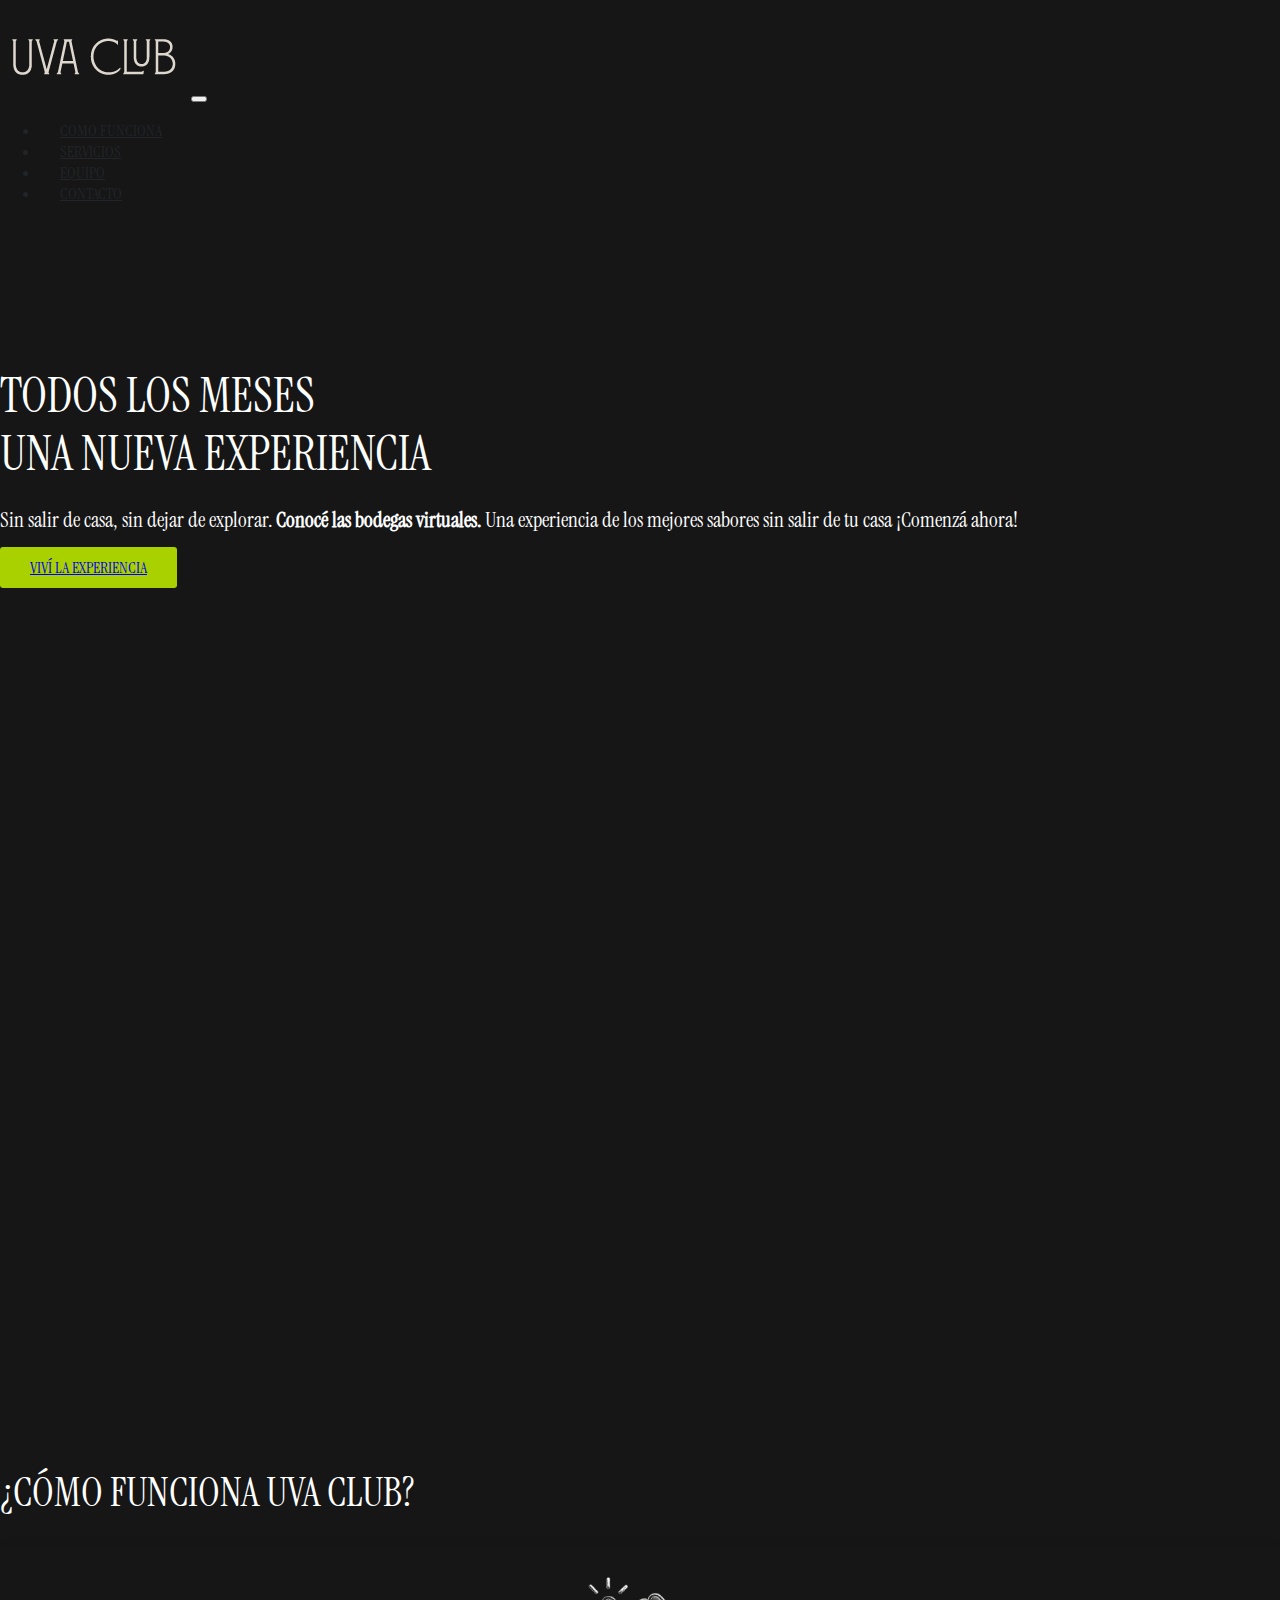
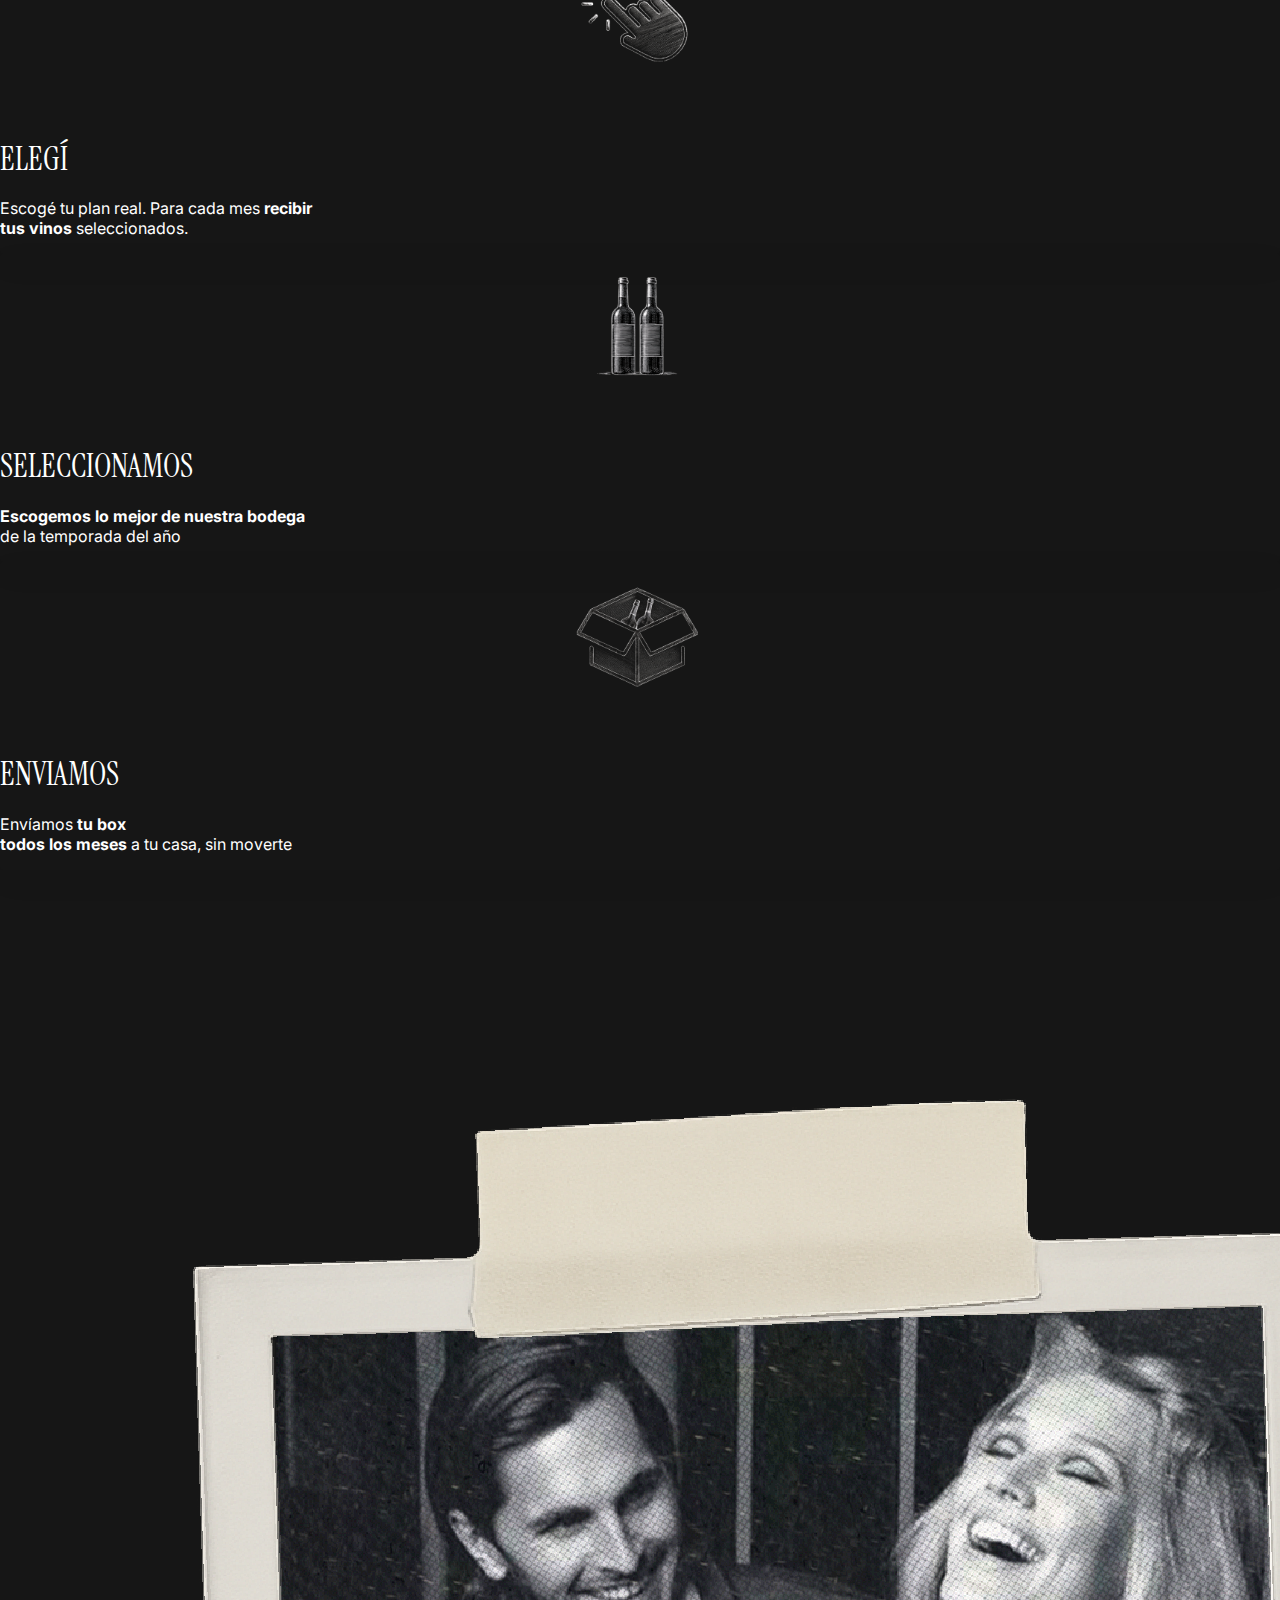
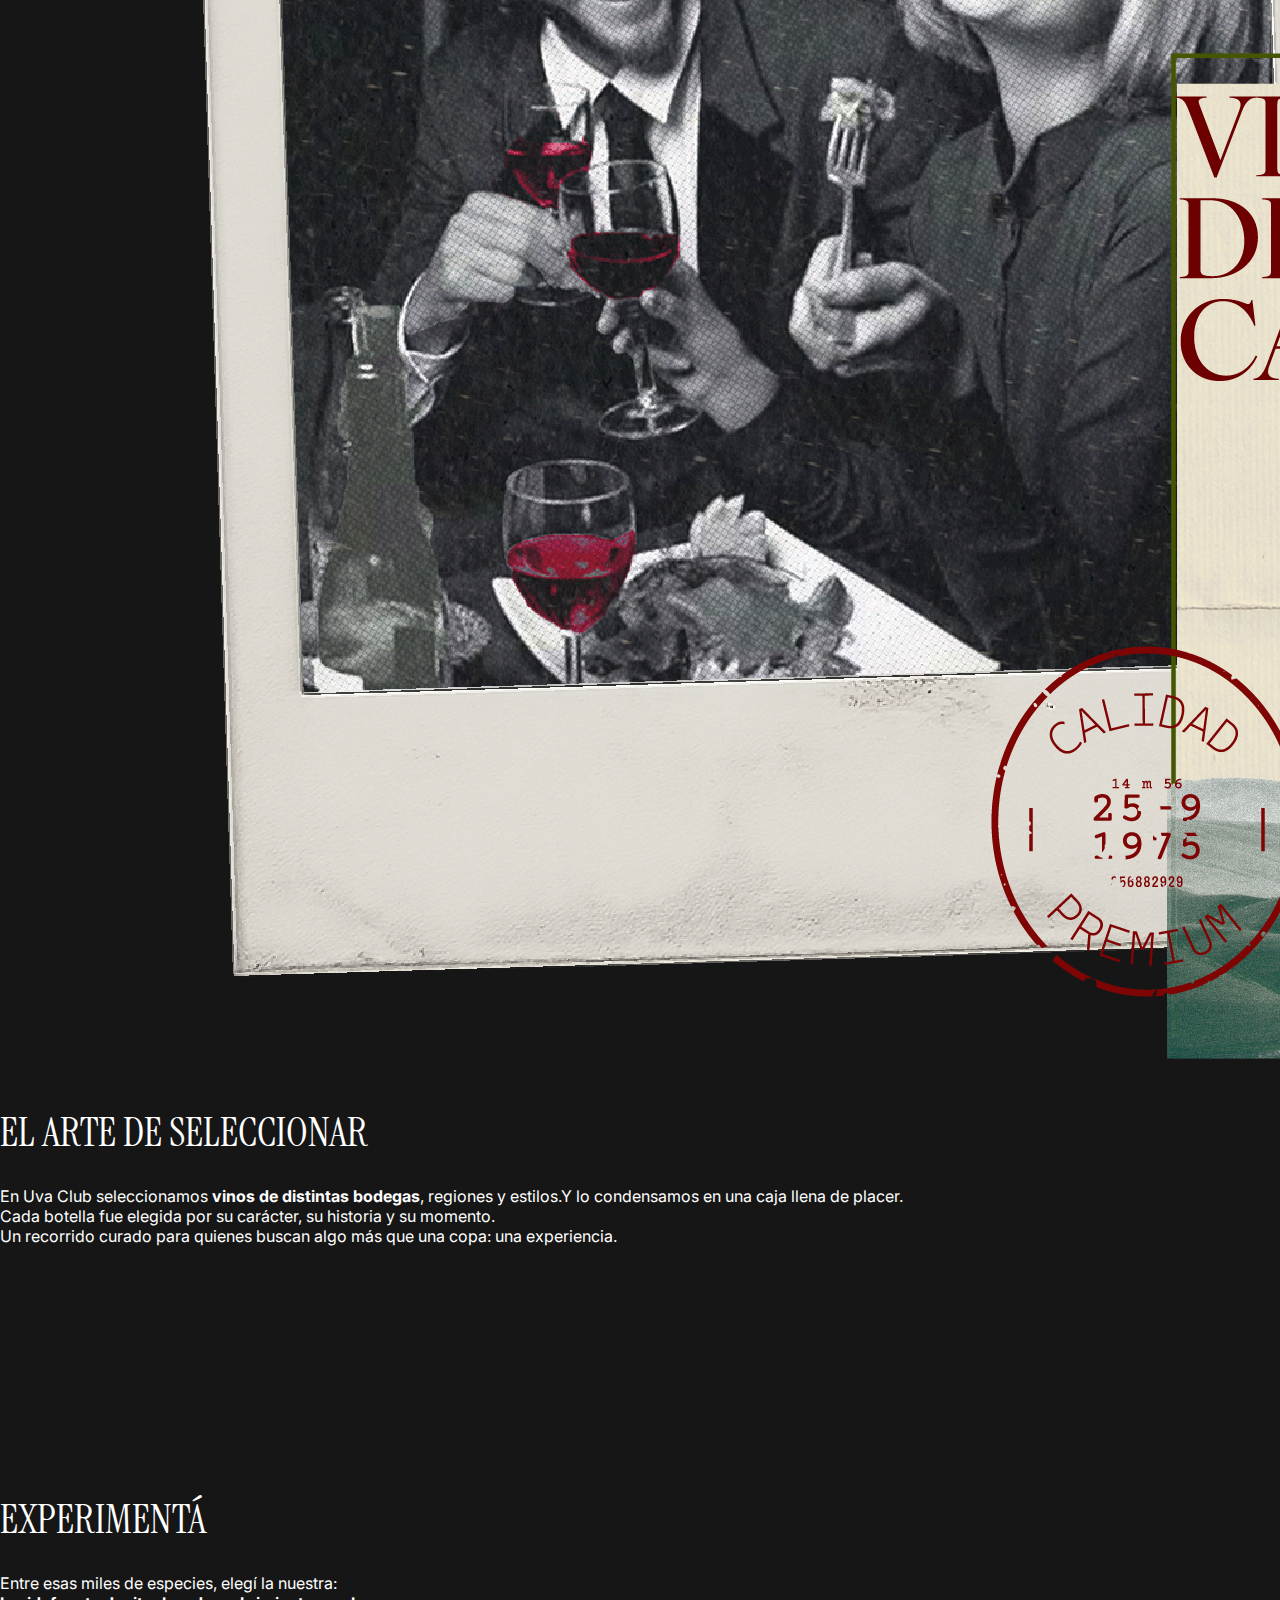
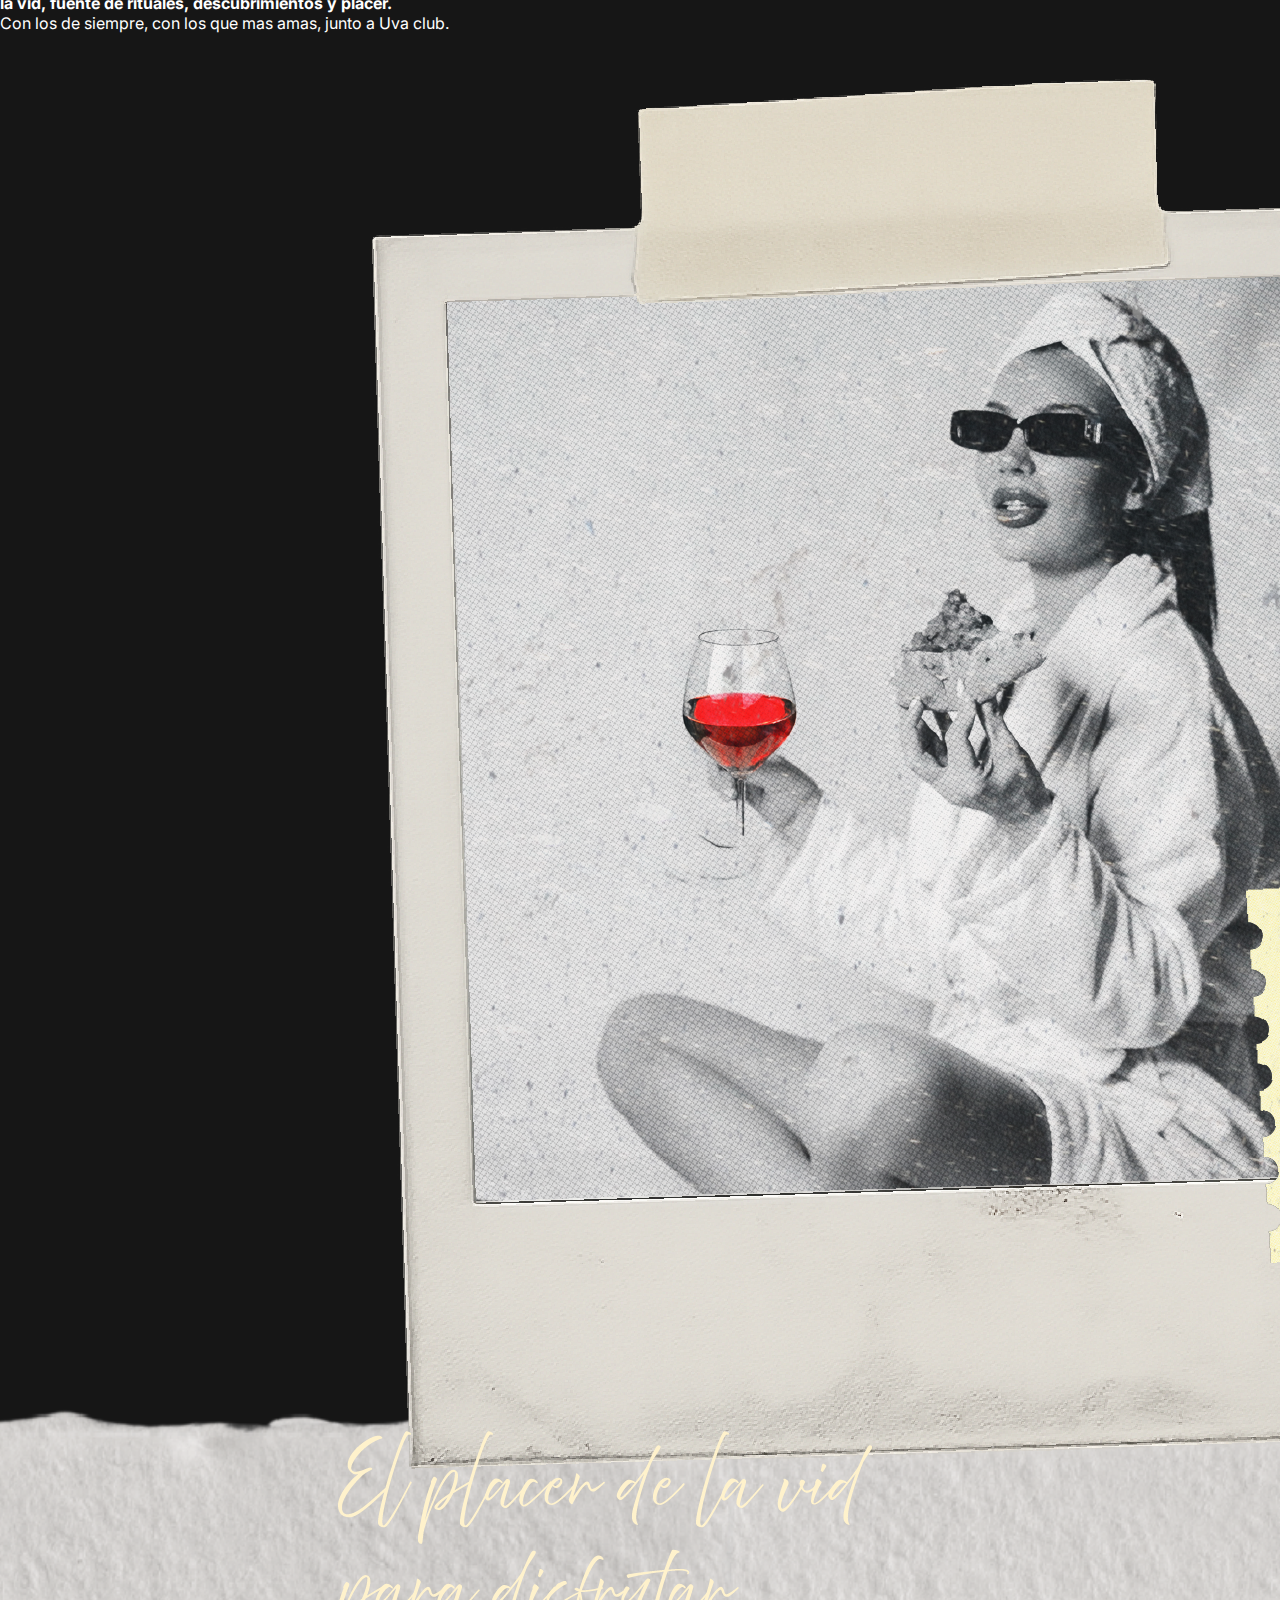
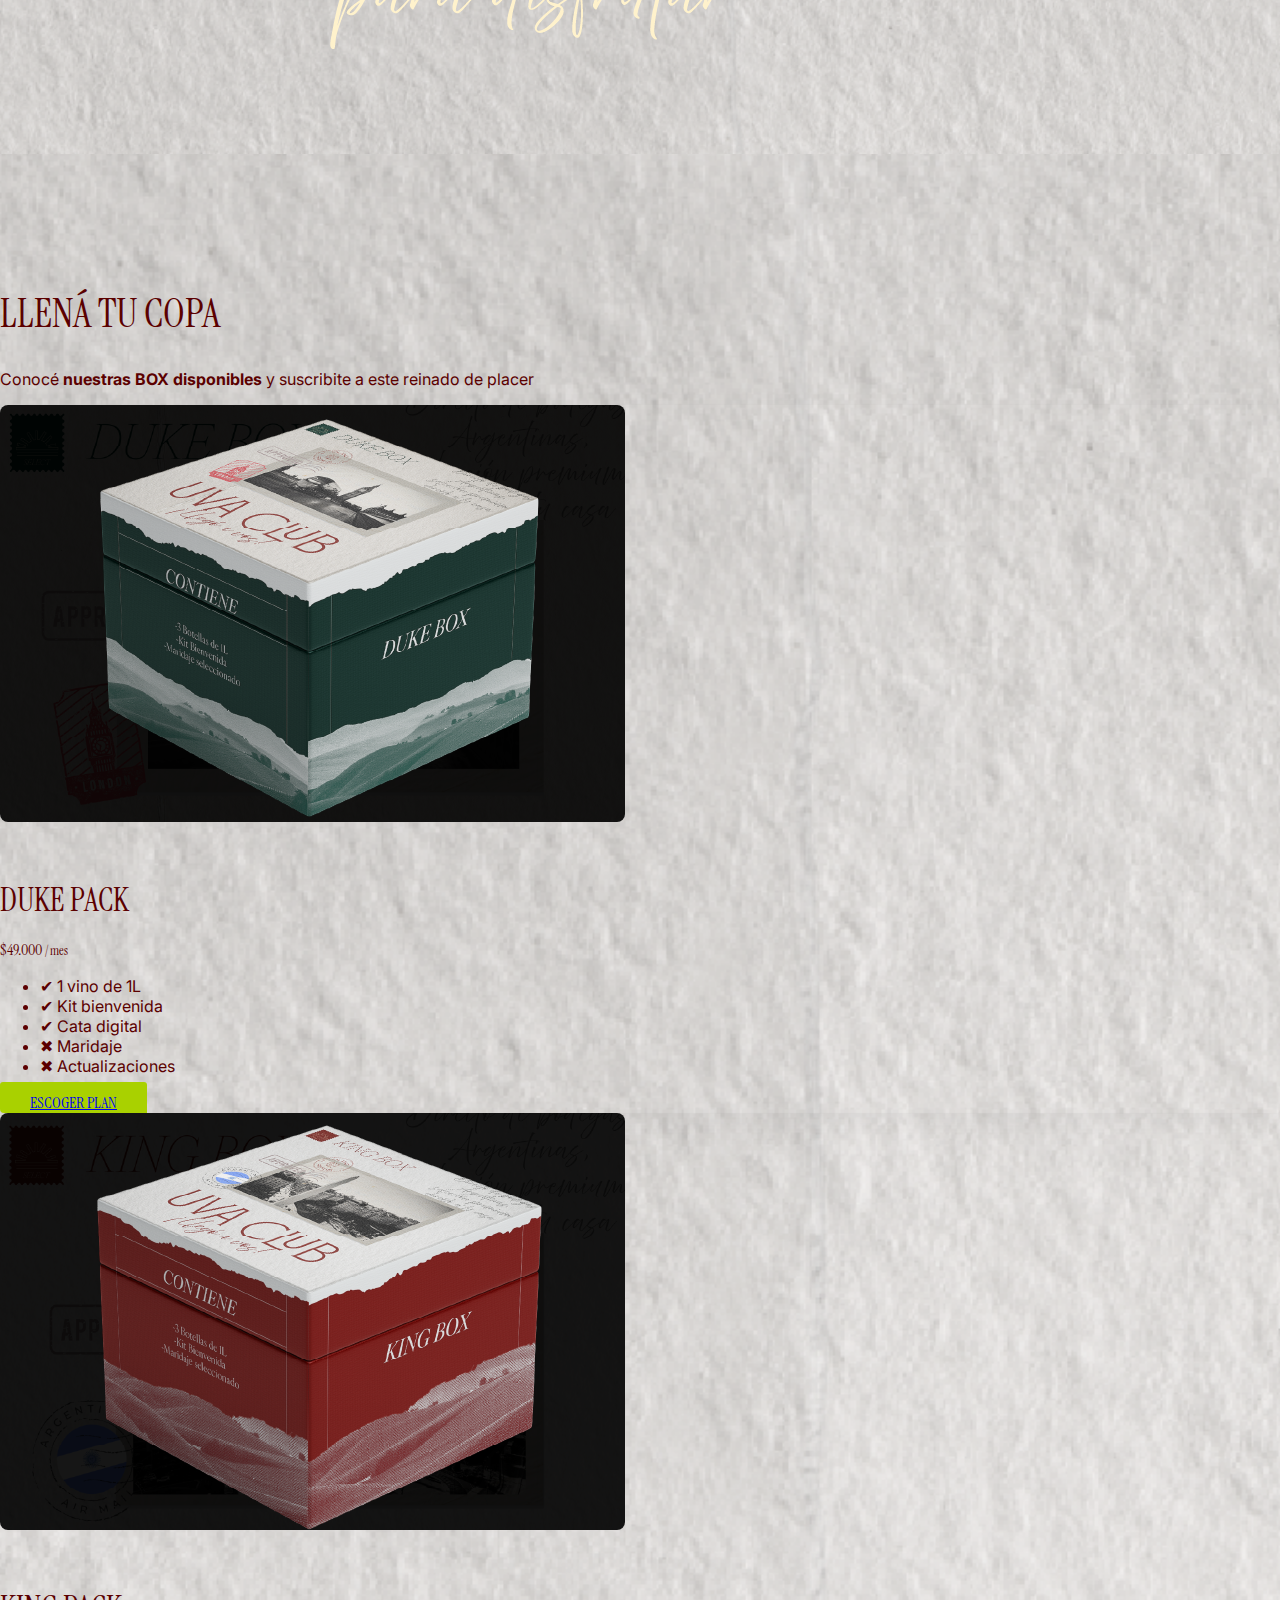
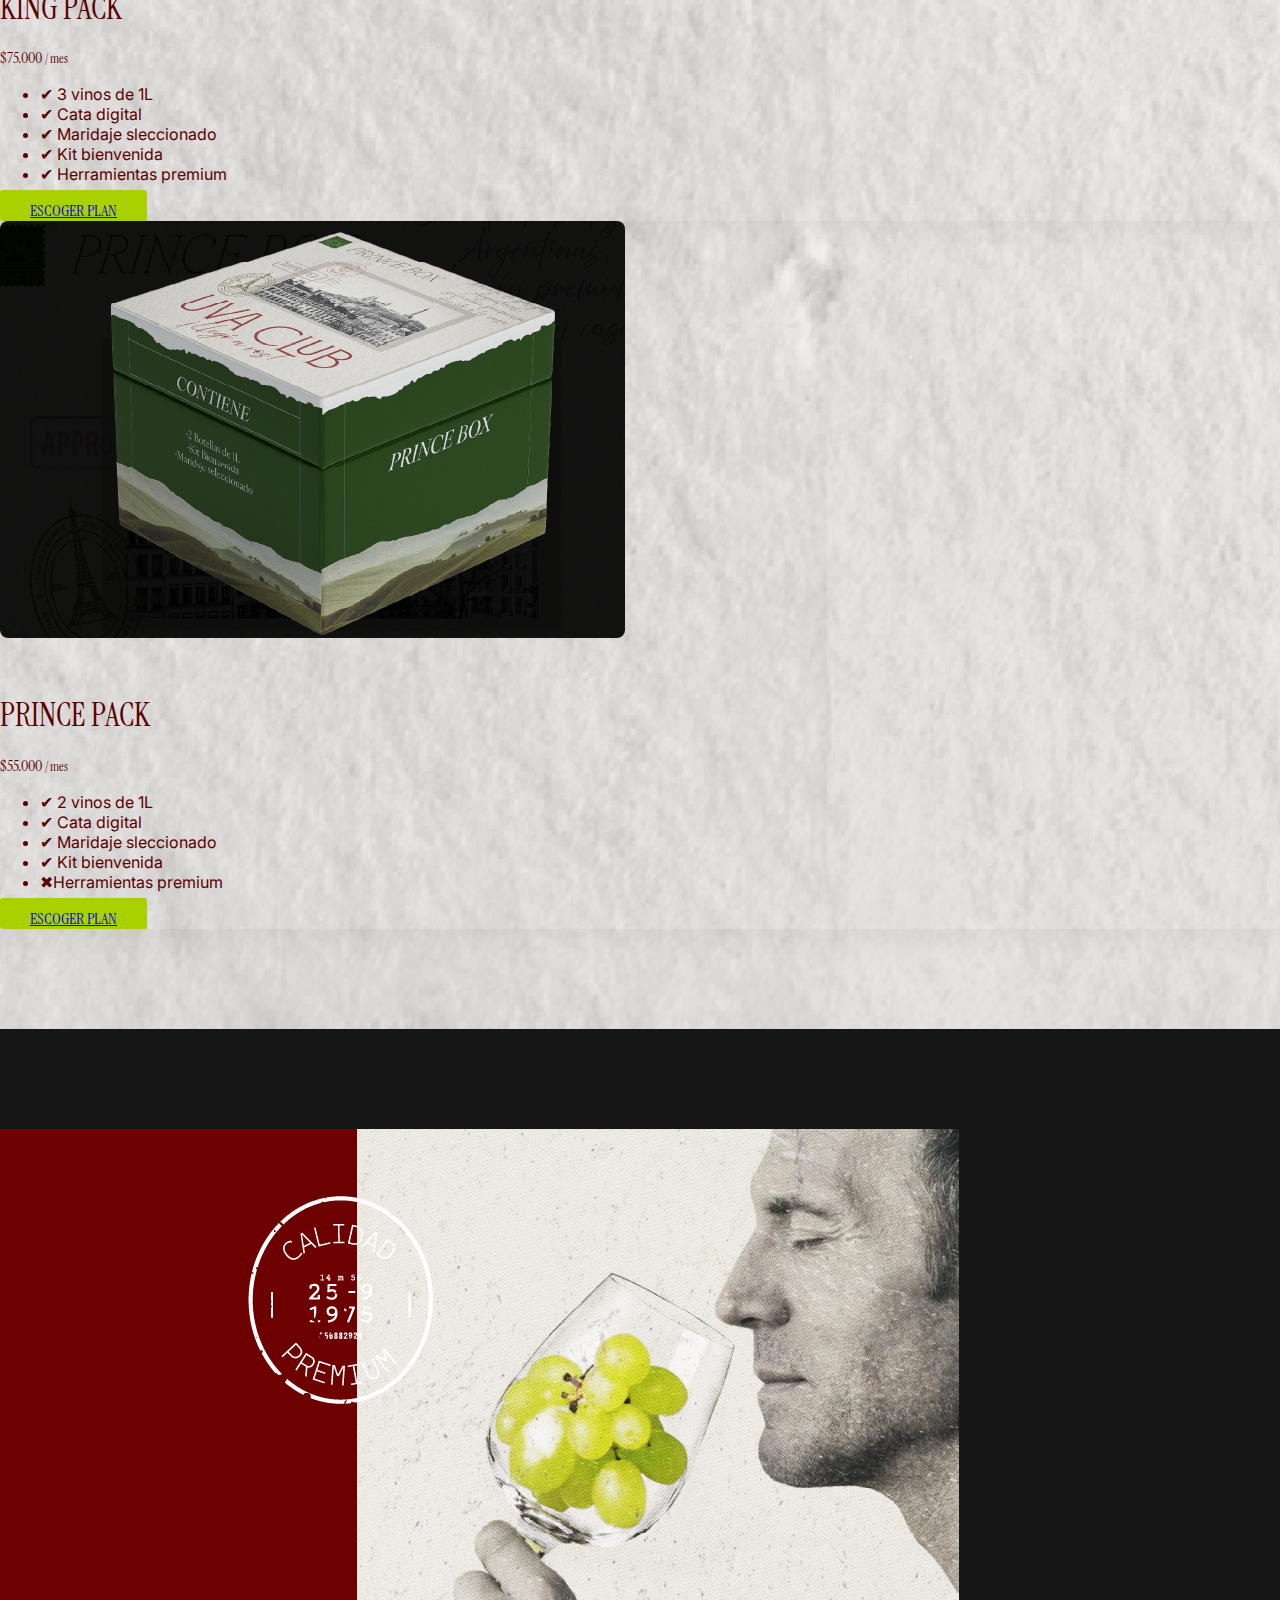
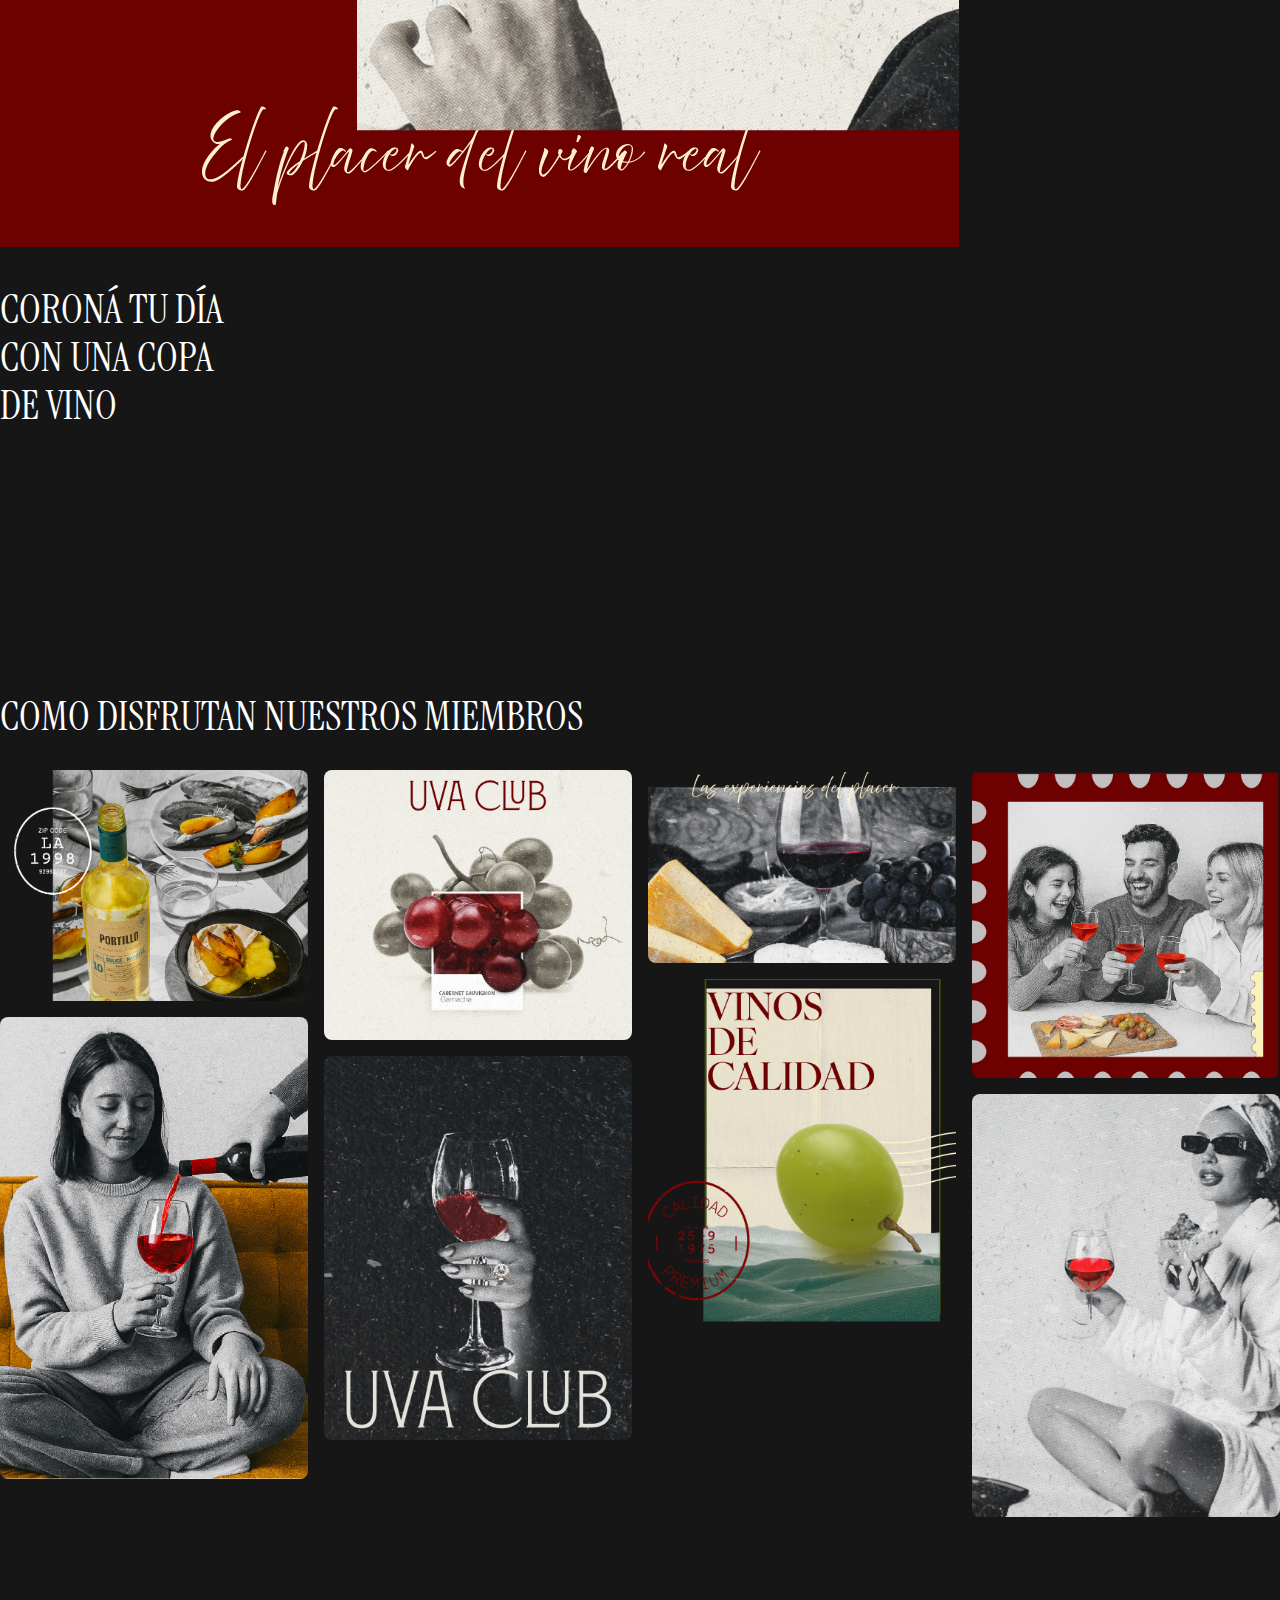
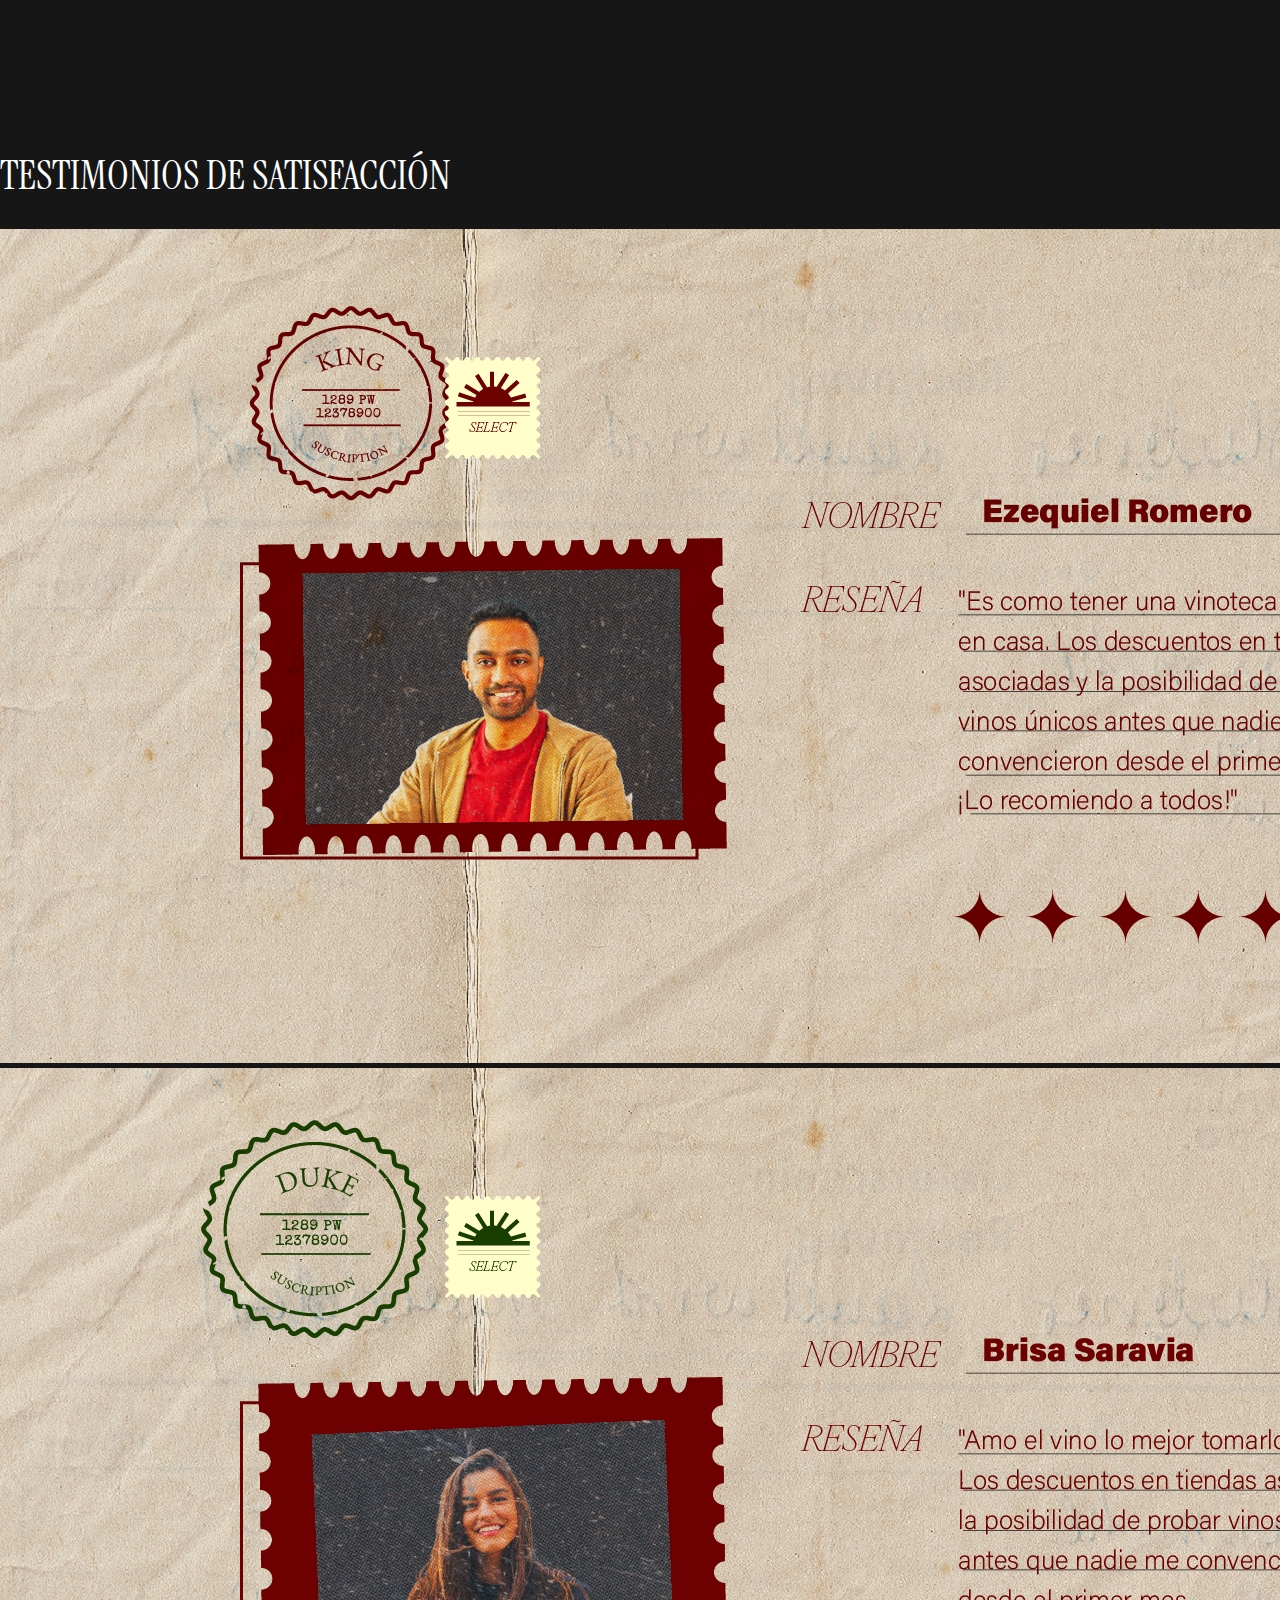
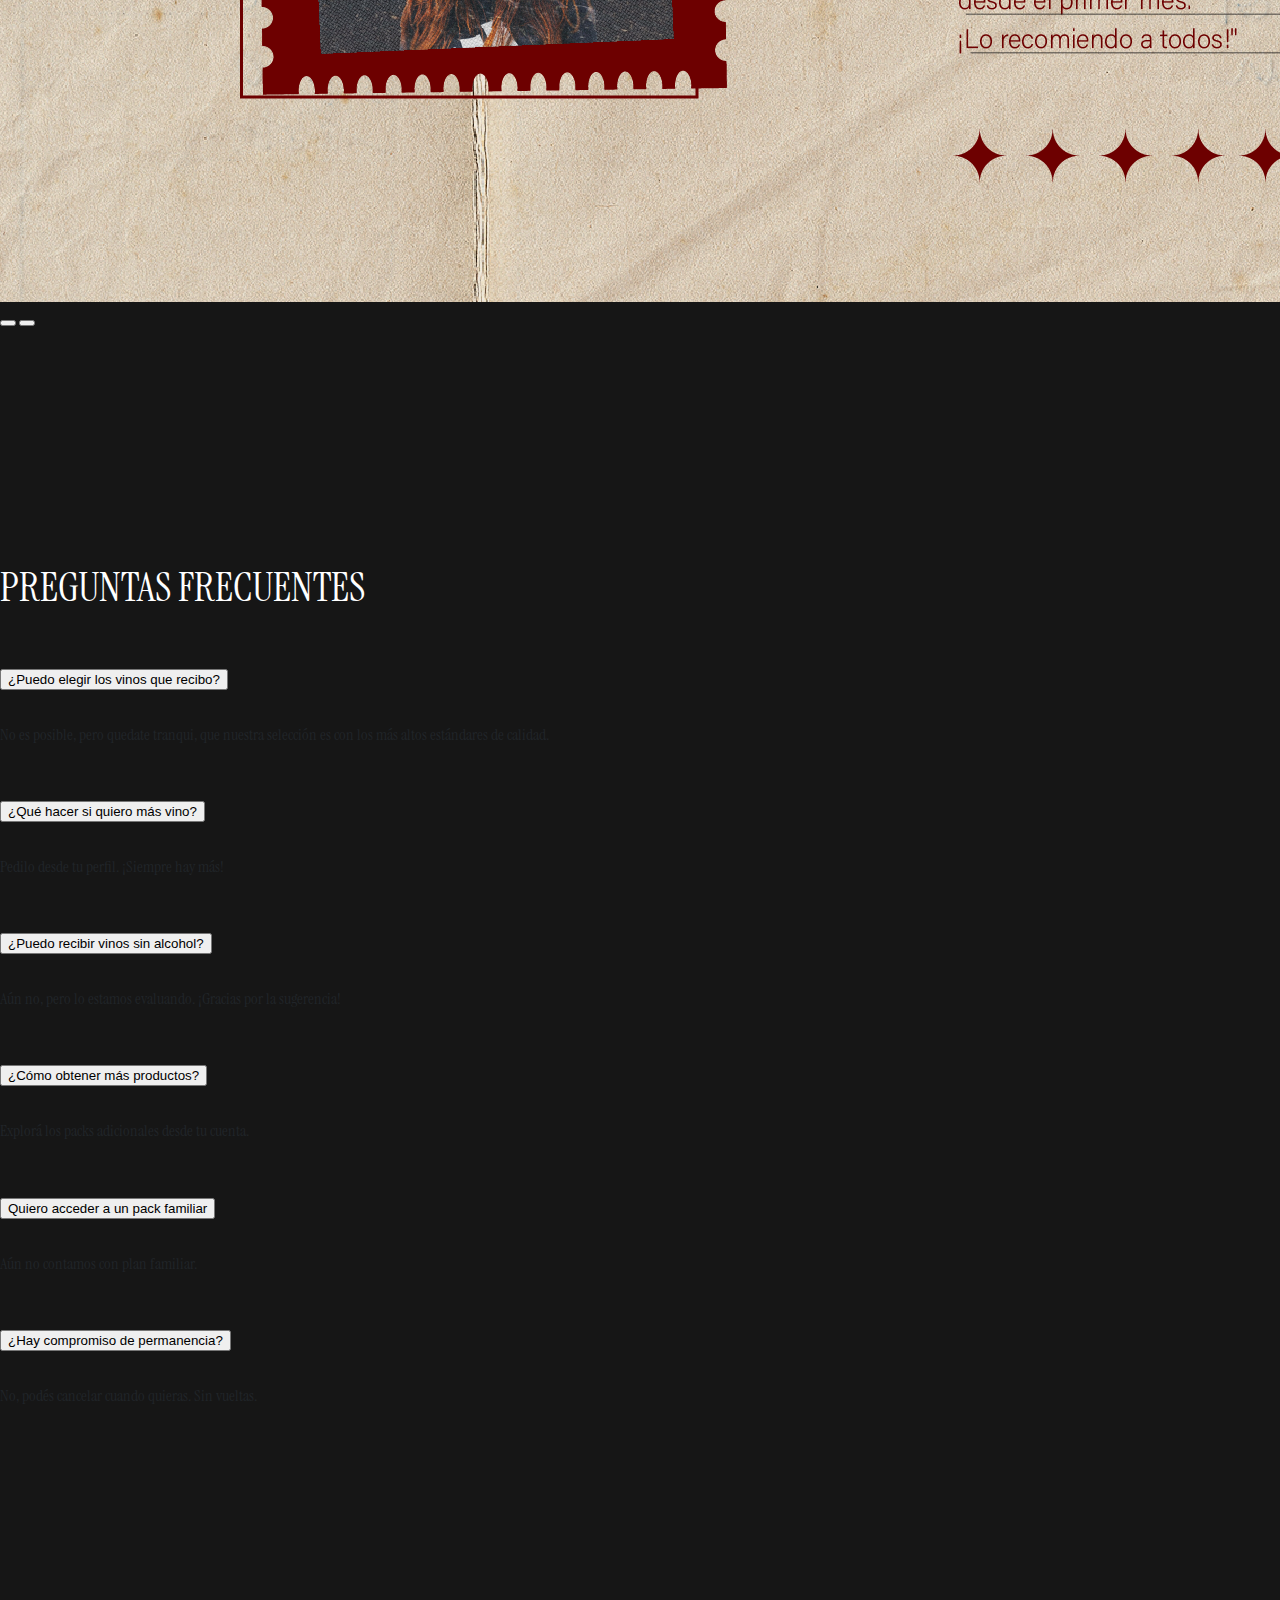
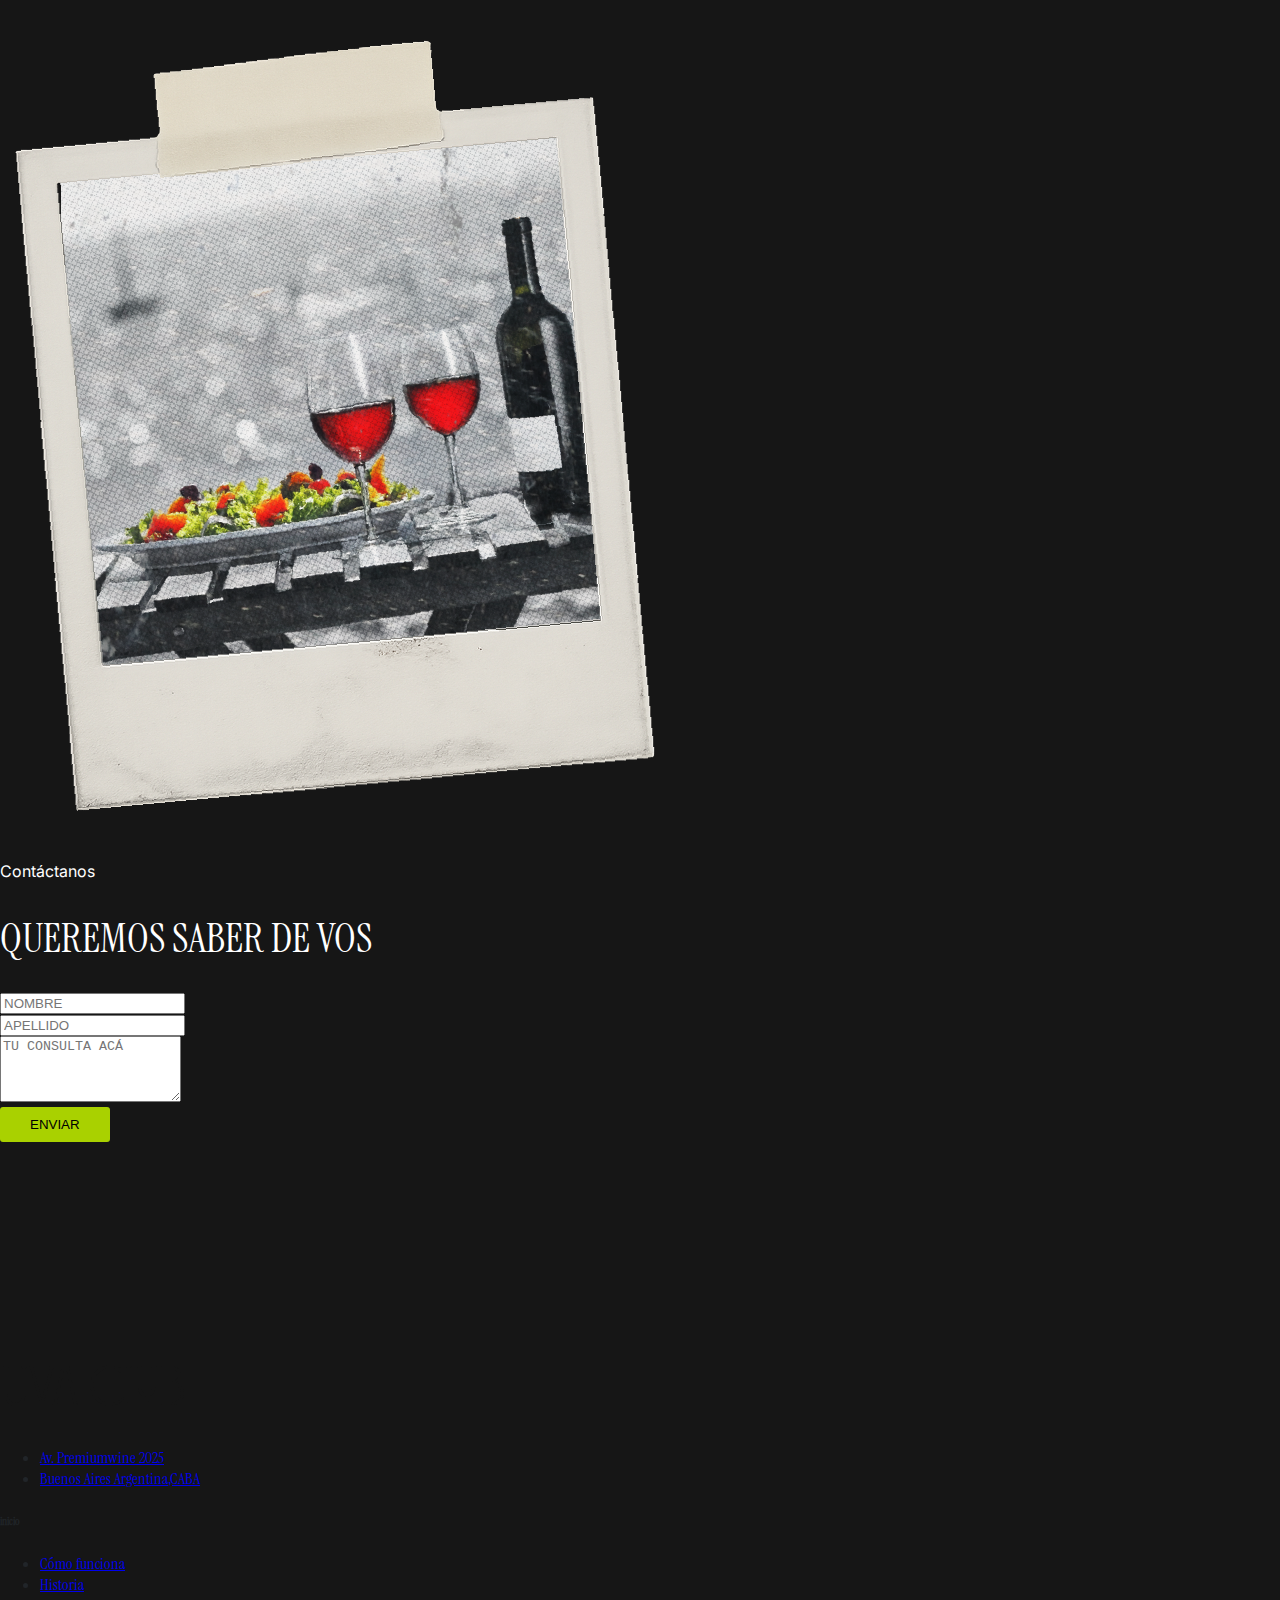
<file: index.html>
<!DOCTYPE html>
<html lang="es">
<head>
    <!-- Configuración básica del documento -->
    <meta charset="UTF-8">
    <meta name="viewport" content="width=device-width, initial-scale=1.0">
    <title>Plantilla Visible - Belluccia 3</title>

    <!-- Tipografía desde Google Fonts -->
  <link href="https://fonts.googleapis.com/css2?family=Instrument+Serif:ital@0;1&display=swap" rel="stylesheet">
<link href="https://fonts.googleapis.com/css2?family=Inter:wght@400;600;700&display=swap" rel="stylesheet">


    <!-- Framework CSS de Bootstrap -->
    <link href="https://cdn.jsdelivr.net/npm/bootstrap@5.3.7/dist/css/bootstrap.min.css" rel="stylesheet" integrity="sha384-LN+7fdVzj6u52u30Kp6M/trliBMCMKTyK833zpbD+pXdCLuTusPj697FH4R/5mcr" crossorigin="anonymous">

    <!-- Bootstrap Icons -->
    <link rel="stylesheet" href="https://cdn.jsdelivr.net/npm/bootstrap-icons@1.11.3/font/bootstrap-icons.css">
    

    <!-- Estilos personalizados -->
    <link rel="stylesheet" href="styles.css">
</head>
<body>

<!-- NAVBAR: Menú de navegación fijo superior -->
<nav class="navbar navbar-expand-lg fixed-top">
  <div class="container">
    <!-- Logo o nombre del sitio -->
    <img src="Assets/HOME.fotos/logo.uva-07.png" class="img-fluid img-rounded" alt="Imagen navbar">
    <!-- Botón para mostrar menú en mobile -->
    <button class="navbar-toggler" type="button" data-bs-toggle="collapse" data-bs-target="#navbarNav">
      <span class="navbar-toggler-icon"></span>
    </button>
    <!-- Ítems del menú -->
    <div class="collapse navbar-collapse justify-content-end" id="navbarNav">
      <ul class="navbar-nav">
        <li class="nav-item"><a class="nav-link" href="#">COMO FUNCIONA</a></li>
        <li class="nav-item"><a class="nav-link" href="#">SERVICIOS</a></li>
        <li class="nav-item"><a class="nav-link" href="#">EQUIPO</a></li>
        <li class="nav-item"><a class="nav-link" href="#">CONTACTO</a></li>
      </ul>
    </div>
  </div>
</nav>
<!-- /NAVBAR -->

<!-- HERO: Sección de portada con llamado a la acción --> 
<section class="hero-section d-flex align-items-center" style="min-height: 100vh; padding-top: 100px;">
  <div class="container">
    <div class="row align-items-center">
      <!-- Texto principal -->
      <div class="col-lg-6">
        <h1 class="h1-custom">TODOS LOS MESES <br> UNA NUEVA EXPERIENCIA</h1>
        <p class="p-custom">Sin salir de casa, sin dejar de explorar.<span style="font-weight: 700;"> Conocé las bodegas virtuales.</span> Una experiencia de los mejores sabores sin salir de tu casa ¡Comenzá ahora!</p>
        <div class="d-flex gap-3 mt-4">
          <a href="#" class="btn btn-dark">VIVÍ LA EXPERIENCIA</a>
        </div>
      </div>
    
    </div>
  </div>
</section>
<!-- /HERO -->


<!-- SECCIÓN G: Beneficios destacados en cards con íconos de Bootstrap -->
<section class="section-spacing container text-center py-5">
  <h2 class="mb-5 text-uppercase" class="h2-custom">¿CÓMO FUNCIONA UVA CLUB?</h2>
  <div class="row">
    <!-- Card 1 -->
    <div class="col-md-4 mb-4">
      <div class="card h-100 p-4 shadow-sm">
      <img src="Assets/HOME.fotos/icons-04.png" alt="icon-img" class="icon-img mb-3">
        <h5>ELEGÍ</h5>
        <p class="beneficio-texto tipografia-inter">Escogé tu plan real. Para cada mes <span style="font-weight: 700;"> recibir <br>tus vinos </span> seleccionados.</p>
      </div>
    </div>
    <!-- Card 2 -->
    <div class="col-md-4 mb-4">
      <div class="card h-100 p-4 shadow-sm">
     <img src="Assets/HOME.fotos/icons-05.png" alt="icon-img" class="icon-img mb-3">

        <h5>SELECCIONAMOS</h5>
        <p class="beneficio-texto tipografia-inter"> <span style="font-weight: 700;">Escogemos lo mejor de nuestra bodega </span><br> de la temporada del año</p>
      </div>
    </div>
    <!-- Card 3 -->
    <div class="col-md-4 mb-4">
      <div class="card h-100 p-4 shadow-sm">
       <img src="Assets/HOME.fotos/icons-06.png" alt="icon-img" class="icon-img mb-3">
        <h5>ENVIAMOS</h5>
        <p class="beneficio-texto tipografia-inter">Envíamos<span style="font-weight: 700;"> tu box <br>todos los meses</span> a tu casa, sin moverte</p>
      </div>
    </div>
  </div>
</section>

<!-- SECCIÓN B: Imagen izquierda, texto derecha -->
<section class="section-spacing container">
  <div class="row align-items-center">
    <!-- Columna de imagen -->
    <div class="col-lg-6 text-center mb-4 mb-lg-0">
      <img src="Assets/HOME.fotos/1.home.png" class="img-fluid img-rounded" alt="Imagen ilustrativa">
    </div>
    <!-- Columna de texto -->
    <div class="col-lg-6">
      <h2 class="display-5" class="h2-custom">EL ARTE DE SELECCIONAR</h2>
      <p class="beneficio-texto tipografia-inter">En Uva Club seleccionamos <span style="font-weight: 700;">vinos de distintas bodegas</span>, regiones y estilos.Y lo condensamos en una caja llena de placer. <br>Cada botella fue elegida por su carácter, su historia y su momento.
<br>Un recorrido curado para quienes buscan algo más que una copa: una experiencia.</p>
    
    </div>
  </div>
</section>

<!-- SECCIÓN C: Texto izquierda, imagen derecha -->
<section class="section-spacing seccion-experimenta">
  <div class="container">
  <div class="row align-items-center">
    <!-- Columna de texto -->
    <div class="col-lg-6">
      <h2 class="display-5" class="h2-custom">EXPERIMENTÁ</h2>
      <p class="beneficio-texto tipografia-inter">Entre esas miles de especies, elegí la nuestra:<span style="font-weight: 700;"> <br>la vid, fuente de rituales, descubrimientos y placer.</span>

<br>Con los de siempre, con los que mas 
amas, junto a Uva club.</p>
    </div>
    <!-- Columna de imagen -->
    <div class="col-lg-6 text-center mt-4 mt-lg-0">
      <img src="Assets/HOME.fotos/2.home.png" class="img-fluid img-rounded" alt="Imagen ilustrativa">
    </div>
  </div>
</section>

<!-- PLANES DE SUSCRIPCIÓN: Sección con 3 opciones destacadas -->
<section class="section-spacing seccion-suscripciones text-center planes-bg">
  <div class="container">
  <h2 class="h2-custom">LLENÁ TU COPA</h2>
  <p class="beneficio-texto tipografia-inter planes-bg p">Conocé <span style="font-weight: 700;"> nuestras BOX disponibles</span>
y suscribite a este reinado de placer</p>
  
  <div class="row mt-5 limite-pack">
    
    <!-- Card: Plan Básico -->
    <div class="col-md-4 mb-4">
      <div class="card p-4 h-100 card-duke">
        
        <!-- Imagen ilustrativa -->
        <img src="Assets/HOME.fotos/caja-10.png" class="img-fluid img-rounded my-3" alt="Plan Básico">

         <!-- Título y precio -->
        <h5 class="text-uppercase">DUKE PACK</h5>
        <p class="planes-white" >$49.000 <small>/ mes</small></p>

        <!-- Descripción -->
        
        <!-- Lista de beneficios -->
         
        <ul class="list-unstyled text-start beneficio-texto tipografia-inter" style="max-width: 250px;">
          <li>✔ 1 vino de 1L</li>
          <li>✔ Kit bienvenida</li>
          <li>✔ Cata digital</li>
          <li>✖ Maridaje</li>
          <li>✖ Actualizaciones</li>
        </ul>

        <!-- Botón CTA -->
        <a href="#" class="btn btn btn-dark mt-3">ESCOGER PLAN</a>
      </div>
    </div>

    <!-- Card: Plan Pro (Recomendado) -->
    <div class="col-md-4 mb-4">
      <div class="card p-4 h-100 border border-primary card-king">
        
        <!-- Imagen ilustrativa -->
        <img src="Assets/HOME.fotos/cajaking-12.png" class="img-fluid img-rounded my-3" alt="Plan Pro">

        <!-- Título y precio -->
        <h5 class="text-uppercase">KING PACK</h5>
        <p class="planes-white">$75.000 <small>/ mes</small></p>

        <!-- Descripción -->
    
        
        <!-- Lista de beneficios -->
        <ul class="list-unstyled text-start beneficio-texto tipografia-inter" style="max-width: 250px;">
          <li>✔ 3 vinos de 1L</li>
          <li>✔ Cata digital</li>
          <li>✔ Maridaje sleccionado</li>
          <li>✔ Kit bienvenida</li>
          <li>✔ Herramientas premium</li>
        </ul>

        <!-- Botón CTA -->
        <a href="#" class="btn btn btn-dark mt-3">ESCOGER PLAN</a>
      </div>
    </div>

    <!-- Card: Plan Full -->
    <div class="col-md-4 mb-4">
      <div class="card p-4 h-100 card-prince">
        
        <!-- Imagen ilustrativa -->
        <img src="Assets/HOME.fotos/caja-11.png" class="img-fluid img-rounded my-3" alt="Plan Full">

        <!-- Título y precio -->
        <h5 class="text-uppercase">PRINCE PACK</h5>
        <p class="planes-white">$55.000 <small>/ mes</small></p>

        <!-- Descripción -->

        
        <!-- Lista de beneficios -->
        <ul class="list-unstyled text-start beneficio-texto tipografia-inter" style="max-width: 250px;">
           <li>✔ 2 vinos de 1L</li>
          <li>✔ Cata digital</li>
          <li>✔ Maridaje sleccionado</li>
          <li>✔ Kit bienvenida</li>
          <li>✖Herramientas premium</li>
        </ul>

        <!-- Botón CTA -->
        <a href="#" class="btn btn-dark mt-3">ESCOGER PLAN</a>
      </div>
    </div>

  </div>
</section>
<!-- /PLANES DE SUSCRIPCIÓN -->


<!-- SECCIÓN D: Dos columnas iguales con texto e imagen -->
<section class="section-spacing seccion-vinito">
 <div class="container">
  <div class="row align-items-center">
    <!-- Imagen a la izquierda -->
    <div class="col-md-6 text-center mb-4 mb-md-0">
      <img src="Assets/HOME.fotos/hombreuva-14.png" class="img-fluid w-100" alt="Imagen">
    </div>
    <!-- Texto a la derecha -->
    <div class="col-md-6 text-center text-md-start">
      <h2 class="text-vino">CORONÁ TU DÍA <br> CON UNA COPA <br> DE VINO</h2>
    </div>
  </div>
</section>


<!-- GALERÍA B: Masonry layout con column-count (hay controles en el css)-->
<section class="section-spacing container py-5">
  <h2 class="text-center mb-5 text-uppercase" class="h2-custom">COMO DISFRUTAN NUESTROS MIEMBROS</h2>
  
  <div class="masonry__container">
    <img class="masonry__item" src="Assets/HOME.fotos/400x300--18.png" alt="Imagen 1">
    <img class="masonry__item" src="Assets/HOME.fotos/400x600-19.png " alt="Imagen 2">
    <img class="masonry__item" src="Assets/HOME.fotos/400x350-20.png" alt="Imagen 3">
    <img class="masonry__item" src="Assets/HOME.fotos/400x500-21.png" alt="Imagen 4">
    <img class="masonry__item" src="Assets/HOME.fotos/400x250-25.png" alt="Imagen 5">
    <img class="masonry__item" src="Assets/HOME.fotos/400X450-24.png" alt="Imagen 6">
    <img class="masonry__item" src="Assets/HOME.fotos/400x400-22.png" alt="Imagen 7">
    <img class="masonry__item" src="Assets/HOME.fotos/ULTIMA CARRU-23.png" alt="Imagen 8">
  </div>
</section>

<!-- GALERÍA D: Carrusel con imagen + texto encima -->
<section class="section-spacing container py-5 text-center">
  <h2 class="mb-4" class="h2-custom">TESTIMONIOS DE SATISFACCIÓN</h2>
  <div id="carouselGaleriaD" class="carousel slide" data-bs-ride="carousel">
    <div class="carousel-inner">
      <!-- Slide 1 -->
      <div class="carousel-item active">
        <div class="position-relative">
          <img src="Assets/HOME.fotos/testi.1-16.png" class="img-fluid w-75" alt="Imagen 1">
        
        </div>
      </div>
      <!-- Slide 2 -->
      <div class="carousel-item">
        <div class="position-relative">
          <img src="Assets/HOME.fotos/testi.2-17.png" class="img-fluid w-75" alt="Imagen 2">
      
        </div>
      </div>
    </div>
    <!-- Controles -->
    <button class="carousel-control-prev" type="button" data-bs-target="#carouselGaleriaD" data-bs-slide="prev">
      <span class="carousel-control-prev-icon"></span>
    </button>
    <button class="carousel-control-next" type="button" data-bs-target="#carouselGaleriaD" data-bs-slide="next">
      <span class="carousel-control-next-icon"></span>
    </button>
  </div>
</section>


<!-- FAQS: Preguntas frecuentes -->
<section class="section-spacing container">
  <h2 class="h2-custom text-center">PREGUNTAS FRECUENTES</h2>
  <div class="row mt-5">
    <div class="col-md-6">
      <div class="accordion" id="faqLeft">
        <!-- Pregunta 1 -->
        <div class="accordion-item">
          <h2 class="accordion-header" id="headingOne">
            <button class="accordion-button collapsed d-flex justify-content-between align-items-center" type="button" data-bs-toggle="collapse" data-bs-target="#collapseOne">
              ¿Puedo elegir los vinos que recibo?
              <span class="faq-icon"></span>
            </button>
          </h2>
          <div id="collapseOne" class="accordion-collapse collapse" data-bs-parent="#faqLeft">
            <div class="accordion-body">
              No es posible, pero quedate tranqui, que nuestra selección es con los más altos estándares de calidad.
            </div>
          </div>
        </div>

        <!-- Pregunta 2 -->
        <div class="accordion-item">
          <h2 class="accordion-header" id="headingTwo">
            <button class="accordion-button collapsed d-flex justify-content-between align-items-center" type="button" data-bs-toggle="collapse" data-bs-target="#collapseTwo">
              ¿Qué hacer si quiero más vino?
              <span class="faq-icon"></span>
            </button>
          </h2>
          <div id="collapseTwo" class="accordion-collapse collapse" data-bs-parent="#faqLeft">
            <div class="accordion-body">
              Pedilo desde tu perfil. ¡Siempre hay más!
            </div>
          </div>
        </div>

        <!-- Pregunta 3 -->
        <div class="accordion-item">
          <h2 class="accordion-header" id="headingThree">
            <button class="accordion-button collapsed d-flex justify-content-between align-items-center" type="button" data-bs-toggle="collapse" data-bs-target="#collapseThree">
              ¿Puedo recibir vinos sin alcohol?
              <span class="faq-icon"></span>
            </button>
          </h2>
          <div id="collapseThree" class="accordion-collapse collapse" data-bs-parent="#faqLeft">
            <div class="accordion-body">
              Aún no, pero lo estamos evaluando. ¡Gracias por la sugerencia!
            </div>
          </div>
        </div>
      </div>
    </div>

    <div class="col-md-6">
      <div class="accordion" id="faqRight">
        <!-- Pregunta 4 -->
        <div class="accordion-item">
          <h2 class="accordion-header" id="headingFour">
            <button class="accordion-button collapsed d-flex justify-content-between align-items-center" type="button" data-bs-toggle="collapse" data-bs-target="#collapseFour">
              ¿Cómo obtener más productos?
              <span class="faq-icon"></span>
            </button>
          </h2>
          <div id="collapseFour" class="accordion-collapse collapse" data-bs-parent="#faqRight">
            <div class="accordion-body">
              Explorá los packs adicionales desde tu cuenta.
            </div>
          </div>
        </div>

        <!-- Pregunta 5 -->
        <div class="accordion-item">
          <h2 class="accordion-header" id="headingFive">
            <button class="accordion-button collapsed d-flex justify-content-between align-items-center" type="button" data-bs-toggle="collapse" data-bs-target="#collapseFive">
              Quiero acceder a un pack familiar
              <span class="faq-icon"></span>
            </button>
          </h2>
          <div id="collapseFive" class="accordion-collapse collapse" data-bs-parent="#faqRight">
            <div class="accordion-body">
              Aún no contamos con plan familiar.
            </div>
          </div>
        </div>

        <!-- Pregunta 6 -->
        <div class="accordion-item">
          <h2 class="accordion-header" id="headingSix">
            <button class="accordion-button collapsed d-flex justify-content-between align-items-center" type="button" data-bs-toggle="collapse" data-bs-target="#collapseSix">
              ¿Hay compromiso de permanencia?
              <span class="faq-icon"></span>
            </button>
          </h2>
          <div id="collapseSix" class="accordion-collapse collapse" data-bs-parent="#faqRight">
            <div class="accordion-body">
              No, podés cancelar cuando quieras. Sin vueltas.
            </div>
          </div>
        </div>
      </div>
    </div>
  </div>
</section>

<!-- /FAQS -->

<!-- CONTACT FORM: Formulario de contacto -->
<section class="section-spacing container contacto-formulario">
  <div class="row align-items-center">
    <!-- Imagen a la izquierda -->
    <div class="col-md-6 d-none d-md-block">
      <img src="Assets/HOME.fotos/contacto-28.png" alt="Foto contacto" class="img-fluid">
    </div>

    <!-- Formulario a la derecha -->
    <div class="col-md-6">
      <p class="mb-1  beneficio-texto tipografia-inter">Contáctanos</p>
      <h2 class=".h2-custom">QUEREMOS SABER DE VOS</h2>

      <form>
        <div class="row mb-3">
          <div class="col">
            <input type="text" class="form-control-custom" placeholder="NOMBRE">
          </div>
          <div class="col">
            <input type="text" class="form-control-custom" placeholder="APELLIDO">
          </div>
        </div>
        <div class="mb-3">
          <textarea class="form-control-custom" rows="4" placeholder="TU CONSULTA ACÁ"></textarea>
        </div>
        <button type="submit" class="btn btn-dark w-100 mt-2">ENVIAR</button>
      </form>
    </div>
  </div>
</section>

<!-- /CONTACT FORM -->


<!-- SECTION con fondo + contenido del footer -->
<section class="footer-section py-5">
  <div class="container">
    <div class="row text-start">
      <!-- Logo y dirección -->
      <div class="col-12 col-md-3 mb-4">
      <img src="Assets/HOME.fotos/logofooter-07.png" alt="UVA Club logo" class="footer-logo mb-3">
<ul class="list-unstyled">
          <li><a href="#" class="text-decoration-none">Av. Premiumwine 2025</a></li>
          <li><a href="#" class="text-decoration-none">Buenos Aires Argentina,CABA</a></li>
        
      </div>

      <!-- Inicio -->
      <div class="col-6 col-md-2 mb-4">
        <h6 class="fw-bold">inicio</h6>
        <ul class="list-unstyled">
          <li><a href="#" class="text-decoration-none">Cómo funciona</a></li>
          <li><a href="#" class="text-decoration-none">Historia</a></li>
          <li><a href="#" class="text-decoration-none">Suscripciones</a></li>
          <li><a href="#" class="text-decoration-none">Testimonios</a></li>
          <li><a href="#" class="text-decoration-none">FQA</a></li>
        </ul>
      </div>

      <!-- WineSwap -->
      <div class="col-6 col-md-3 mb-4">
        <h6 class="fw-bold">Wine Swap</h6>
        <ul class="list-unstyled">
          <li><a href="#" class="text-decoration-none">Qué es</a></li>
          <li><a href="#" class="text-decoration-none">Cómo funciona</a></li>
          <li><a href="#" class="text-decoration-none">Intercambios</a></li>
          <li><a href="#" class="text-decoration-none">Ofertas</a></li>
          <li><a href="#" class="text-decoration-none">Términos y condiciones</a></li>
        </ul>
      </div>

      <!-- Ayuda -->
      <div class="col-12 col-md-4">
        <h6 class="fw-bold">AYUDA</h6>
        <ul class="list-unstyled">
          <li><a href="#" class="text-decoration-none">Atención al cliente</a></li>
          <li><a href="#" class="text-decoration-none">Términos y condiciones</a></li>
          <li><a href="#" class="text-decoration-none">Política de Privacidad</a></li>
          <li><a href="#" class="text-decoration-none">Preguntas frecuentes</a></li>
        </ul>
      </div>
    </div>
    <!-- Footer legal aparte (sin fondo, más chico) -->
<footer class="text-center py-4">
  <div class="text-center pt-3">
    <p class="footer-copy">© 2025 Belluccia 3 - Visible Template. Todos los derechos reservados Agustina Romero.</p>
  </div>
</footer>
  </div>
</section>


<!-- Bootstrap Bundle JS (incluye Popper) -->
<script src="https://cdn.jsdelivr.net/npm/bootstrap@5.3.7/dist/js/bootstrap.bundle.min.js" integrity="sha384-ndDqU0Gzau9qJ1lfW4pNLlhNTkCfHzAVBReH9diLvGRem5+R9g2FzA8ZGN954O5Q" crossorigin="anonymous"></script>

<!-- Script personalizado para cambiar el navbar al hacer scroll -->
<script>
window.addEventListener('scroll', function() {
  const navbar = document.querySelector('.navbar');
  navbar.classList.toggle('scrolled', window.scrollY > 50);
});
</script>

<!-- Scripts adicionales -->
<script src="scripts.js"></script>
<!-- Botón Scroll to Top -->
<!-- Botón Scroll to Top -->
<button id="btn-scroll-top" class="scroll-top-btn">
  <i class="bi bi-arrow-up"></i>
</button>

<script>
  const btnScrollTop = document.querySelector('.scroll-top-btn');
  const footer = document.querySelector('footer');

  // Verificar si el footer está visible en pantalla
  function checkFooterInView() {
    const rect = footer.getBoundingClientRect();
    const isVisible = rect.top < window.innerHeight && rect.bottom >= 0;

    if (isVisible) {
      btnScrollTop.classList.add('show');
    } else {
      btnScrollTop.classList.remove('show');
    }
  }

  // Scroll suave al top
  btnScrollTop.addEventListener('click', () => {
    window.scrollTo({
      top: 0,
      behavior: 'smooth'
    });
  });

  // Escuchar scroll
  window.addEventListener('scroll', checkFooterInView);
</script>




</body>
</html>
</file>
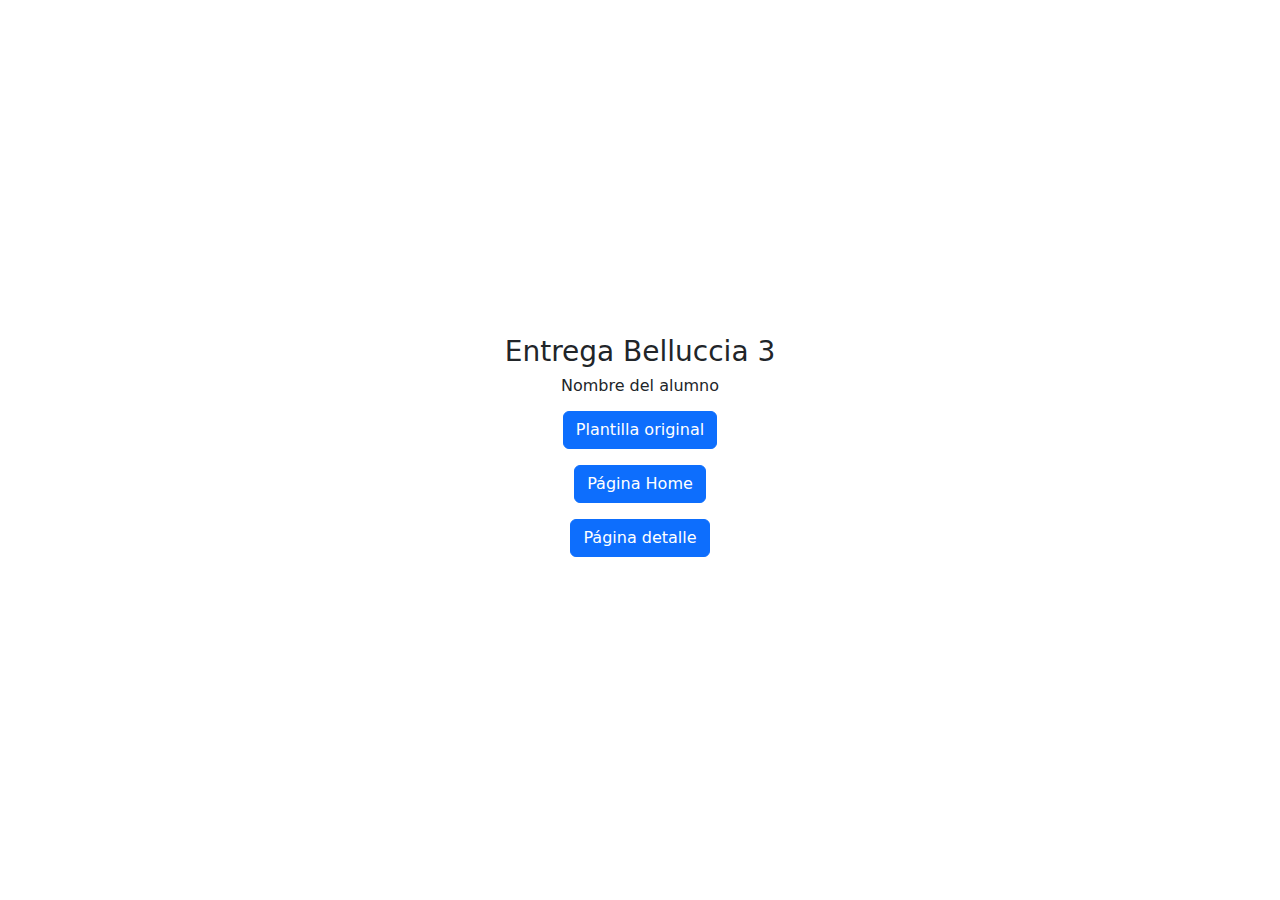
<file: ArchivoPreWeb_Entrega_TPWeb2024/index.html>
<!DOCTYPE html><html lang="es"><head><meta charset="UTF-8"><meta name="viewport" content="width=device-width, initial-scale=1.0"><!--NO TOCAR-->
<!--Modificar Título de página-->    
<title>Marca - Apellido Nombre</title>

<!--NO TOCAR--><link href="https://cdn.jsdelivr.net/npm/bootstrap@5.3.3/dist/css/bootstrap.min.css" rel="stylesheet" integrity="sha384-QWTKZyjpPEjISv5WaRU9OFeRpok6YctnYmDr5pNlyT2bRjXh0JMhjY6hW+ALEwIH" crossorigin="anonymous"></head><body><main><div class="container d-flex flex-column align-items-center justify-content-center" style="height: 100vh; width: 100%;"><!--NO TOCAR-->


    <h3>Entrega Belluccia 3</h3>
    <h6>Nombre del alumno</h6>
    <!--Insertar link debajo-->
    <a href="linkaplantilla">
    <button type="button" class="btn btn-primary my-2">Plantilla original</button></a>
    <!--Insertar link debajo-->
    <a href="link2">
    <button type="button" class="btn btn-primary my-2">Página Home</button></a>
    <!--Insertar link debajo-->
    <a href="link3">
    <button type="button" class="btn btn-primary my-2">Página detalle</button></a>
        

<!--NO TOCAR--></div></main></body><script src="https://cdn.jsdelivr.net/npm/bootstrap@5.3.3/dist/js/bootstrap.bundle.min.js" integrity="sha384-YvpcrYf0tY3lHB60NNkmXc5s9fDVZLESaAA55NDzOxhy9GkcIdslK1eN7N6jIeHz" crossorigin="anonymous"></script></html>
</file>
<file: styles.css>
/* 1. VARIABLES DE DISEÑO */
:root {
  --primary-color: #47b2e4;
  --btn-color: #a9d100;
  --secondary-color: #6c757d;
  --light-color: #f8f9fa;
  --white: #ffffff;
  --font-family-base: 'Instrument Serif', serif;
  --font-family-inter: 'Inter', sans-serif;
  

}
.tipografia-inter {
  font-family: var(--font-family-inter);
}

/* 2. ESTILOS GENERALES */
body {
  font-family: var(--font-family-base);
  color: #212529;
  background-color: #161616;
  margin: 0;
  padding: 0;
  scroll-behavior: smooth;
}

.seccion-experimenta {
  background-color: #1a1a1a; /* o el color que quieras */
  /* también podés poner una imagen */
  background-image: url('Assets/HOME.fotos/background.1-08.png');
  background-size: cover;
  background-position: center;
  background-repeat: no-repeat;
}

.seccion-suscripciones {
  background-color: #1a1a1a; /* o el color que quieras */
  /* también podés poner una imagen */
  background-image: url('Assets/HOME.fotos/background.section-09.png');
  background-size: cover;
  background-position: center;
  background-repeat: no-repeat;
}

/* Cambia el color del texto solo en la sección de planes SUSCRIPCIONES */
.planes-bg {
  color: rgb(0, 0, 0);
}

.planes-bg h2,
.planes-bg p,
.planes-bg li,
.planes-bg h5 {
  color: rgb(91, 0, 0);
}


/* 3. NAVBAR */
.navbar {
  background-color: transparent;
  transition: background-color 0.3s, box-shadow 0.3s;
  padding: 15px 0;
}

.navbar.scrolled {
  background-color: #000000;
  box-shadow: 0px 4px 20px rgba(0, 0, 0, 0.05);
}

.navbar-brand {
  font-weight: 600;
  font-size: 1.7rem;
  color: var(--dark-color);
}

.nav-link {
  color: var(--dark-color);
  font-weight: 500;
  margin-left: 20px;
  transition: color 0.3s;
}

.nav-link:hover {
  color: var(--primary-color);
}

/* 4. HERO */
.row.p-5 {
  min-height: 90vh;
  display: flex;
  align-items: center;
  padding-top: 100px;
}

h1, h2, h3, h4, h5 {
  font-weight: 400;
  line-height: 1.2;
}

h1 {
  font-size: 3rem;
  margin-bottom: 20px;
  color: var(--white);
}

h5 {
  font-size: 2rem;
  margin-bottom: 20px;
  color: var(--white);
}

p {
  font-size: 1rem;
  color: var(--white);
}

/* Botones */
.btn {
  border-radius: 3px;
  padding: 10px 30px;
  font-weight: 500;
  transition: all 0.3s ease-in-out;
}

.btn-dark {
  background-color: var(--btn-color);
  border: none;
}

.btn-dark:hover {
  background-color: #7b9409;
}

.btn-outline-dark {
  border: 2px solid var(--btn-color);
  color: var(--btn-color);
}

.btn-outline-dark:hover {
  background-color: var(--btn-color);
  color: #000000;
}

/* 5. SECCIONES */
section {
  padding: 100px 0;
}

section h2 {
  font-size: 2.5rem;
  margin-bottom: 30px;
  position: relative;
  color: var(--white);
}

/* 6. CARDS */
.card {
  border: none;
  border-radius: 4px;
  overflow: hidden;
  box-shadow: 0px 10px 30px rgba(0, 0, 0, 0.05);
  transition: transform 0.3s;
  background-color: var(--dark-color);
}

.card:hover {
  transform: translateY(-5px);
}

.card-title {
  font-size: 1.25rem;
  font-weight: 600;
  color: var(--dark-color);
}

.masonry__container {
  column-count: 4;
  column-gap: 1rem;
}

.masonry__item {
  width: 100%;
  display: block;
  margin-bottom: 1rem;
  border-radius: 8px;
}

.card-text {
  color: #ffffff;
}

.icon-img {
  width: 140px;         /* ajustá según necesidad */
  height: 140px;
  object-fit: contain; /* mantiene proporciones sin deformar */
  display: block;
  margin-left: auto;
  margin-right: auto;
}

/* 7. TESTIMONIOS */
.blockquote {
  background-color: var(--light-color);
  border-left: 4px solid var(--primary-color);
  padding: 20px;
  border-radius: 5px;
}

/* 8. FORMULARIO */
form .form-control {
  border-radius: 8px;
  border: 1px solid #ced4da;
}

form button.btn-primary {
  background-color: var(--btn-color);
  color: #000000;
  border: none;
  width: 100%;
  border-radius: 0px;
  margin-top: 20px;
}

/* 9. FOOTER */
footer {
  background-color: var(--dark-color);
  color: #ffffff;
  font-size: 0.9rem;
}

/* 10. IMÁGENES */
img.rounded-circle {
  border: 5px solid var(--light-color);
}

/* 11. GALERÍA */
.container .row img {
  transition: transform 0.3s, box-shadow 0.3s;
}

.container .row img:hover {
  transform: scale(1.05);
  box-shadow: 0px 8px 20px rgba(0, 0, 0, 0.1);
}

/* ============================== */
/* CUSTOM HELPER CLASSES */
/* ============================== */

/* ============================== */
/* CUSTOM HELPER CLASSES */
/* ============================== */

/* TITULOS */
.h1-custom {
  font-size: 3rem;
  font-weight: 400;
  line-height: 1.2;
  color: var( --white);
}

.h2-custom {
  font-size: 2.5rem;
  font-weight: 400;
  line-height: 1.3;
  color: var(--white);
}

.h3-custom {
  font-size: 2rem;
  font-weight: 400;
  line-height: 1.4;
  color: var(--white);
}

.h4-custom {
  font-size: 1.5rem;
  font-weight: 400;
  color: var(--white);
}


/* PÁRRAFOS Y TEXTOS */
.p-custom {
  font-size: 1.3rem;
  color: var(--white);
  line-height: 1.6;
}

.lead-custom {
  font-size: 1.25rem;
  font-weight: 400;
  color: var(--white);
}

/* FONDOS E IMÁGENES */
.bg-cover {
  background-size: cover;
  background-position: center;
  background-repeat: no-repeat;
}

.bg-overlay-light {
  background-color: rgba(255,255,255,0.7);
  backdrop-filter: blur(5px);
}

.bg-overlay-dark {
  background-color: rgba(0,0,0,0.5);
  backdrop-filter: blur(5px);
  color: #fff;
}

.img-rounded {
  border-radius: 8px;
  overflow: hidden;
}

/* TEXTOS ADICIONALES */
.text-uppercase-custom {
  text-transform: uppercase;
  letter-spacing: 1px;
}

.text-bold {
  font-weight: 400;
}

.text-muted-custom {
  color: #6c757d;
}

/* ESPACIADOS */
.section-spacing {
  padding-top: 100px;
  padding-bottom: 100px;
}

.section-spacing-sm {
  padding-top: 50px;
  padding-bottom: 50px;
}


/* ============================== */
/* MEDIA QUERIES */
/* ============================== */

@media (max-width: 768px) {
  h1 {
    font-size: 2.5rem;
  }
  .navbar-brand {
    font-size: 1.5rem;
  }
}

@media screen and (max-width: 992px) {
  .masonry__container {
    column-count: 3;
  }
}

@media screen and (max-width: 768px) {
  .masonry__container {
    column-count: 2;
  }
}

@media screen and (max-width: 576px) {
  .masonry__container {
    column-count: 1;
  }
}
</file>
